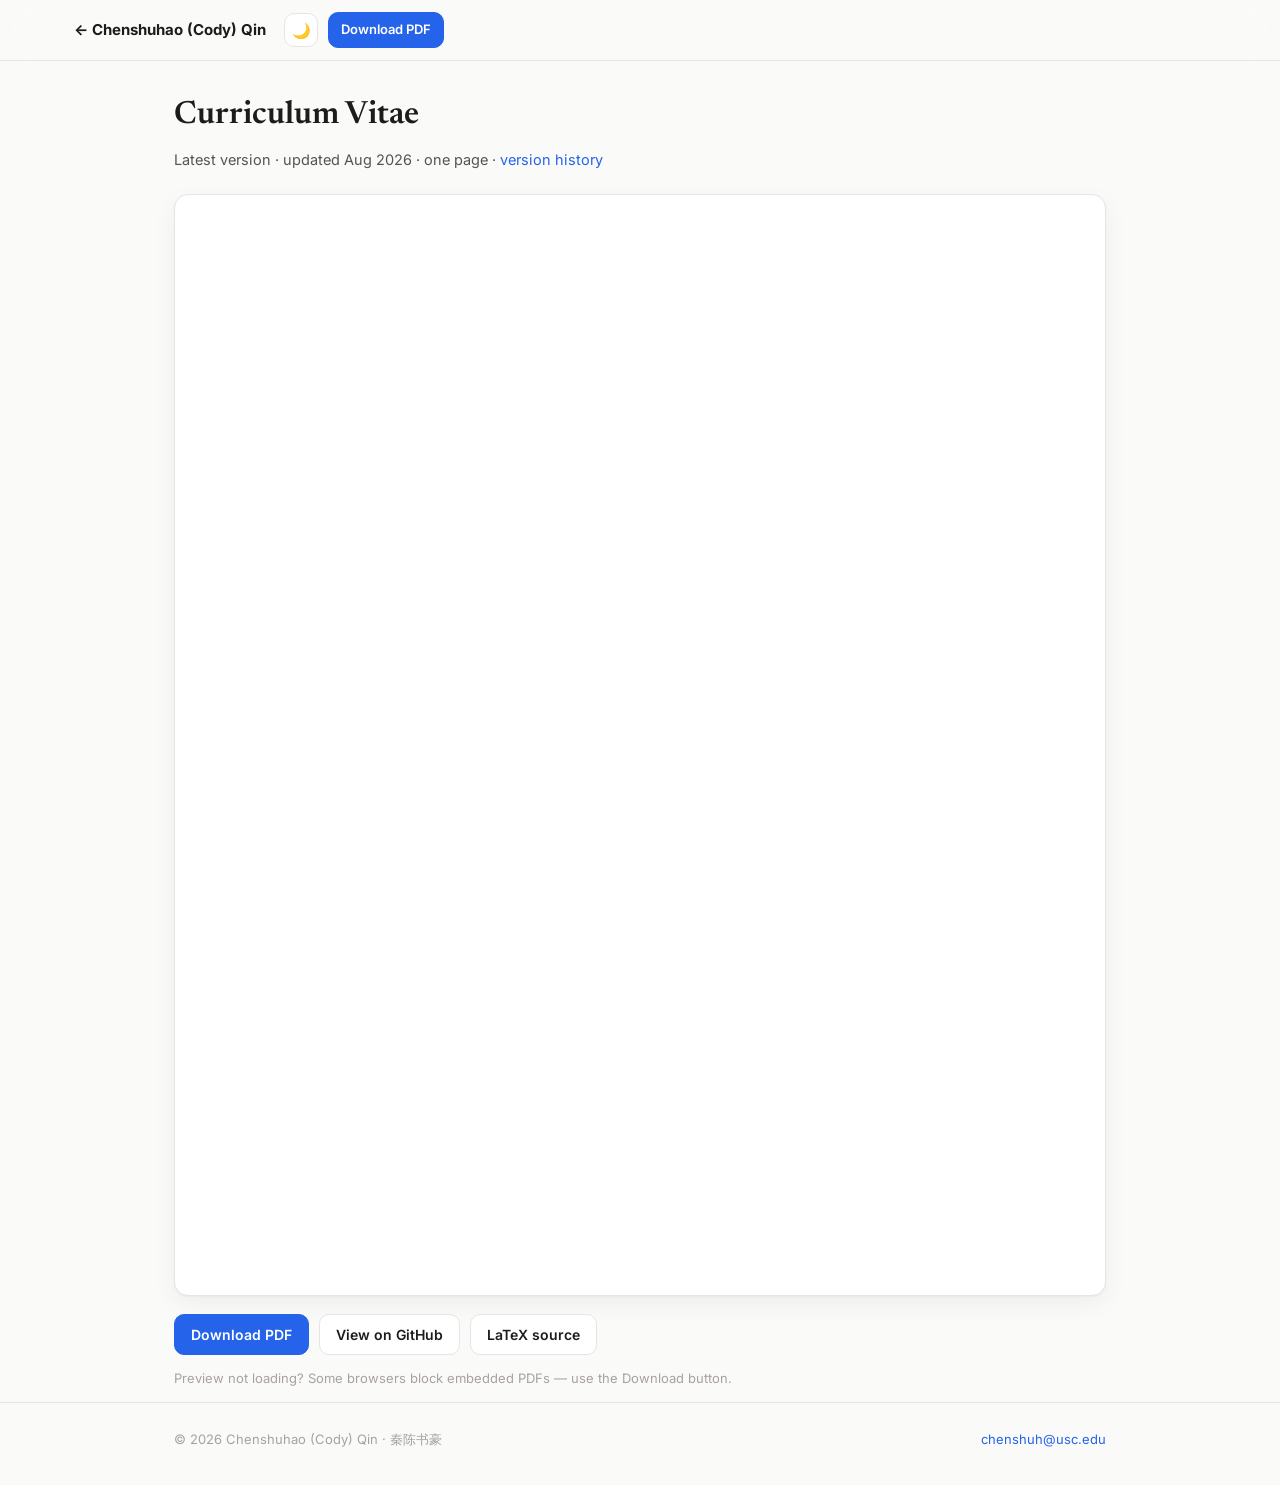
<file: resume.html>
<!DOCTYPE html>
<html lang="en">
<head>
  <meta charset="UTF-8">
  <meta name="viewport" content="width=device-width, initial-scale=1.0">
  <title>CV — Chenshuhao (Cody) Qin</title>
  <link rel="icon" type="image/png" href="assets/profile.png">
  <link rel="preconnect" href="https://fonts.googleapis.com">
  <link rel="preconnect" href="https://fonts.gstatic.com" crossorigin>
  <link href="https://fonts.googleapis.com/css2?family=Inter:wght@400;500;600;700&family=Newsreader:opsz,wght@6..72,600&display=swap" rel="stylesheet">
  <link rel="stylesheet" href="style.css?v=20260926-2">
</head>
<body class="cv-page">
  <nav class="nav">
    <div class="nav-inner">
      <a href="index.html" class="nav-name">← Chenshuhao (Cody) Qin</a>
      <div class="nav-actions">
        <button class="theme-toggle" id="themeToggle" aria-label="Toggle dark mode" title="Toggle theme">🌙</button>
        <a class="btn btn-primary btn-sm" href="https://raw.githubusercontent.com/CodyQin/CodyQin/main/resume/Chenshuhao_Qin_Resume.pdf" download>Download PDF</a>
      </div>
    </div>
  </nav>

  <main class="section cv-main">
    <div class="container">
      <h1 class="cv-title">Curriculum Vitae</h1>
      <p class="cv-meta">Latest version · updated Aug 2026 · one page · <a href="https://github.com/CodyQin/CodyQin/tags">version history</a></p>

      <div class="cv-frame">
        <iframe
          src="https://docs.google.com/gview?embedded=true&url=https://raw.githubusercontent.com/CodyQin/CodyQin/main/resume/Chenshuhao_Qin_Resume.pdf"
          title="Résumé PDF preview"
          loading="lazy"
        ></iframe>
      </div>

      <div class="cv-actions">
        <a class="btn btn-primary" href="resume/Chenshuhao_Qin_Resume.pdf" download="Chenshuhao_Qin_Resume.pdf">Download PDF</a>
        <a class="btn" href="https://github.com/CodyQin/CodyQin/blob/main/resume/Chenshuhao_Qin_Resume.pdf" target="_blank" rel="noopener">View on GitHub</a>
        <a class="btn" href="https://github.com/CodyQin/CodyQin/blob/main/resume/Chenshuhao_Qin_Resume.tex" target="_blank" rel="noopener">LaTeX source</a>
      </div>
      <p class="cv-note">Preview not loading? Some browsers block embedded PDFs — use the Download button.</p>
    </div>
  </main>

  <footer class="footer">
    <div class="container footer-inner">
      <span>© 2026 Chenshuhao (Cody) Qin · 秦陈书豪</span>
      <a href="mailto:chenshuh@usc.edu">chenshuh@usc.edu</a>
    </div>
  </footer>

  <script src="main.js?v=20260926-4"></script>
</body>
</html>
</file>
<file: style.css>
/* ============ Design tokens ============ */
:root {
  --bg: #fafaf9;
  --bg-card: #ffffff;
  --bg-subtle: #f4f4f3;
  --text: #1c1c1a;
  --text-soft: #57534e;
  --text-faint: #a8a29e;
  --accent: #2563eb;
  --accent-soft: rgba(37, 99, 235, 0.09);
  --border: #e7e5e4;
  --shadow: 0 1px 2px rgba(0,0,0,.04), 0 8px 24px rgba(0,0,0,.05);
  --radius: 14px;
  --font-body: "Inter", -apple-system, BlinkMacSystemFont, "Segoe UI", sans-serif;
  --font-display: "Newsreader", Georgia, serif;
}

[data-theme="dark"] {
  --bg: #111113;
  --bg-card: #1a1a1d;
  --bg-subtle: #202024;
  --text: #ececee;
  --text-soft: #b4b0ab;
  --text-faint: #78736e;
  --accent: #7aa2f7;
  --accent-soft: rgba(122, 162, 247, 0.12);
  --border: #2c2c30;
  --shadow: 0 1px 2px rgba(0,0,0,.3), 0 8px 24px rgba(0,0,0,.35);
}

* { box-sizing: border-box; }
html { scroll-behavior: smooth; scroll-padding-top: 72px; }
body {
  margin: 0;
  font-family: var(--font-body);
  font-size: 16px;
  line-height: 1.65;
  color: var(--text);
  background: var(--bg);
  -webkit-font-smoothing: antialiased;
}
a { color: var(--accent); text-decoration: none; }
a:hover { text-decoration: underline; }
img { max-width: 100%; display: block; }
.container { max-width: 980px; margin: 0 auto; padding: 0 24px; }

/* ============ Nav ============ */
.nav {
  position: sticky; top: 0; z-index: 50;
  background: color-mix(in srgb, var(--bg) 82%, transparent);
  backdrop-filter: blur(12px);
  -webkit-backdrop-filter: blur(12px);
  border-bottom: 1px solid var(--border);
}
.nav-inner { max-width: 1180px; margin: 0 auto; padding: 0 24px; height: 60px; display: flex; align-items: center; gap: 18px; }
.nav-name { font-weight: 700; color: var(--text); font-size: 15px; white-space: nowrap; }
.nav-name:hover { text-decoration: none; color: var(--accent); }
.nav-cn { font-weight: 500; color: var(--text-faint); font-size: 12.5px; margin-left: 6px; }
.nav-links { display: flex; gap: 4px; margin-left: auto; flex-wrap: wrap; }
.nav-links a { color: var(--text-soft); font-size: 13.5px; font-weight: 500; padding: 6px 10px; border-radius: 8px; }
.nav-links a:hover { color: var(--text); background: var(--bg-subtle); text-decoration: none; }
.nav-links a.active { color: var(--accent); background: var(--accent-soft); }
.nav-actions { display: flex; align-items: center; gap: 10px; }
.theme-toggle {
  border: 1px solid var(--border); background: var(--bg-card);
  width: 34px; height: 34px; border-radius: 10px; cursor: pointer;
  font-size: 15px; line-height: 1; display: grid; place-items: center; color: var(--text);
}
.theme-toggle:hover { border-color: var(--text-faint); }

/* ============ Buttons ============ */
.btn {
  display: inline-flex; align-items: center; gap: 6px;
  padding: 8px 16px; border-radius: 10px; font-weight: 600; font-size: 14px;
  border: 1px solid var(--border); color: var(--text); background: var(--bg-card);
  transition: transform .12s ease, border-color .12s ease, opacity .12s ease;
}
.btn:hover { text-decoration: none; border-color: var(--text-faint); transform: translateY(-1px); }
.btn-primary { background: var(--accent); border-color: var(--accent); color: #fff; }
.btn-primary:hover { border-color: var(--accent); opacity: .92; }
.btn-sm { padding: 6px 12px; font-size: 13px; }

/* ============ Two-column layout ============ */
.layout {
  max-width: 1180px; margin: 0 auto;
  display: grid; grid-template-columns: 280px minmax(0, 1fr);
  gap: 48px; padding: 40px 24px 64px;
}

/* ---- Left sidebar ---- */
/* Sidebar content can exceed the viewport: give it its own scroll so the
   bottom (links / CV button) is reachable without scrolling the page to the end. */
.sidebar {
  position: sticky; top: 84px; align-self: start;
  max-height: calc(100vh - 100px);
  overflow-y: auto;
  scrollbar-width: thin; scrollbar-color: var(--text-faint) transparent;
}
.side-photo {
  width: 100%; aspect-ratio: 1; object-fit: cover;
  border-radius: 24px; border: 1px solid var(--border); box-shadow: var(--shadow);
}
.side-name { font-family: var(--font-display); font-size: 24px; font-weight: 600; margin: 18px 0 2px; line-height: 1.25; letter-spacing: -.01em; }
.side-cn { font-size: 15px; color: var(--text); font-weight: 600; margin: 0 0 12px; }
.side-cn .pron { font-size: 11.5px; color: var(--text-faint); font-weight: 500; margin-left: 6px; letter-spacing: .03em; }
.side-credential { color: var(--text-soft); font-size: 13.5px; margin: 0 0 12px; }
.side-mission { color: var(--text-soft); font-size: 13.5px; margin: 0 0 14px; font-style: italic; font-family: var(--font-display); }
.side-status {
  display: flex; align-items: center; gap: 8px;
  font-size: 12.5px; color: var(--text-soft);
  background: var(--bg-subtle); border: 1px solid var(--border);
  padding: 6px 10px; border-radius: 999px; margin: 0 0 18px;
}
.side-pv {
  display: none; align-items: center; gap: 8px;
  font-size: 12.5px; font-weight: 600; color: var(--accent);
  background: var(--accent-soft); padding: 6px 10px;
  border-radius: 999px; margin: -12px 0 18px;
}
.side-pv.pv-on { display: flex; }
.side-pv svg { width: 14px; height: 14px; flex: none; }
.pulse-dot { width: 8px; height: 8px; border-radius: 50%; background: #22c55e; flex: none; animation: pulse 2.2s infinite; }
@keyframes pulse {
  0% { box-shadow: 0 0 0 0 rgba(34,197,94,.45); }
  70% { box-shadow: 0 0 0 8px rgba(34,197,94,0); }
  100% { box-shadow: 0 0 0 0 rgba(34,197,94,0); }
}
.side-links { list-style: none; margin: 0 0 18px; padding: 0; display: flex; flex-direction: column; gap: 2px; }
.side-links a {
  display: flex; align-items: center; gap: 10px;
  color: var(--text-soft); font-size: 13.5px; font-weight: 500;
  padding: 7px 10px; border-radius: 8px;
}
.side-links a:hover { color: var(--accent); background: var(--accent-soft); text-decoration: none; }
.side-links svg { width: 16px; height: 16px; flex: none; }
.side-cv { width: 100%; justify-content: center; }

/* ---- Right content ---- */
.sec { padding: 0 0 44px; scroll-margin-top: 76px; }
.sec-title {
  font-family: var(--font-display); font-size: 23px; font-weight: 600;
  margin: 0 0 18px; padding-bottom: 10px; border-bottom: 1px solid var(--border); letter-spacing: -.01em;
}
.sub-title { font-size: 15px; font-weight: 650; color: var(--text-soft); margin: 24px 0 10px; text-transform: uppercase; letter-spacing: .04em; }
.title-note { font-family: var(--font-body); font-size: 13.5px; font-weight: 500; color: var(--text-faint); margin-left: 8px; }

/* ============ Logo chips (work in dark mode: white backing) ============ */
.logo-chip {
  flex: none; width: 44px; height: 44px; border-radius: 12px;
  background: #fff; border: 1px solid var(--border);
  display: grid; place-items: center; overflow: hidden;
}
.logo-chip img { max-width: 82%; max-height: 82%; object-fit: contain; }
.logo-chip.sm { width: 36px; height: 36px; border-radius: 10px; }
.logo-chip.monogram { font-weight: 700; font-size: 15px; color: #fff; background: linear-gradient(135deg, #4f46e5, #8b5cf6); border: none; }

/* ============ About ============ */
.about-text { max-width: 800px; }
.about-text p { margin: 0 0 12px; color: var(--text-soft); font-size: 14.5px; }
.about-text p:last-child { margin-bottom: 0; }
.about-text strong { color: var(--text); font-weight: 600; }

/* ============ Education ============ */
.edu-item {
  display: flex; gap: 14px; align-items: center;
  background: var(--bg-card); border: 1px solid var(--border);
  border-radius: var(--radius); padding: 14px 18px; margin-bottom: 12px;
}
.edu-degree { font-weight: 600; font-size: 14.5px; }
.edu-school { color: var(--text-soft); font-size: 13.5px; margin-top: 1px; }
.edu-meta { color: var(--text-faint); font-size: 12.5px; margin-top: 4px; }

/* ============ Experience ============ */
.xp-card {
  background: var(--bg-card); border: 1px solid var(--border);
  border-radius: var(--radius); padding: 20px 22px; margin-bottom: 14px;
  box-shadow: var(--shadow);
}
/* photo embedded to the right of the bullets, text wraps around it */
.xp-fig { float: right; width: 200px; margin: 6px 0 10px 18px; text-align: center; }
.xp-fig button.lb { display: block; padding: 0; border: 1px solid var(--border); border-radius: 12px; overflow: hidden; background: var(--bg-subtle); }
.xp-fig img { display: block; width: 100%; height: auto; transition: transform .25s ease; }
.xp-fig button.lb:hover img { transform: scale(1.03); }
.xp-fig figcaption { font-size: 11.5px; color: var(--text-faint); margin-top: 5px; }
.xp-card .chips { clear: both; }
.xp-head { display: flex; gap: 14px; align-items: flex-start; }
.xp-titles h3 { margin: 0; font-size: 16px; font-weight: 650; }
.xp-org { color: var(--text-soft); font-size: 13.5px; margin-top: 2px; }
.xp-note { color: var(--text-faint); }
.xp-when { margin-left: auto; color: var(--text-faint); font-size: 12.5px; text-align: right; white-space: nowrap; padding-top: 2px; }
.xp-bullets { margin: 12px 0 12px; padding-left: 20px; color: var(--text-soft); font-size: 14px; }
.xp-bullets li { margin-bottom: 6px; }
.xp-bullets li:last-child { margin-bottom: 0; }
.xp-bullets strong { color: var(--text); font-weight: 600; }

/* compact earlier-experience rows */
.row-list { list-style: none; margin: 0; padding: 0; }
.row-list li {
  display: flex; gap: 12px; align-items: flex-start;
  background: var(--bg-card); border: 1px solid var(--border);
  border-radius: 12px; padding: 12px 16px; margin-bottom: 8px;
}
.row-main { flex: 1; font-size: 13.5px; }
.row-main strong { font-weight: 650; }
.row-org { display: block; color: var(--text-faint); font-size: 12.5px; margin-top: 1px; }
.row-desc { display: block; color: var(--text-soft); font-size: 12.5px; margin-top: 4px; line-height: 1.5; }
.row-when { flex: none; color: var(--text-faint); font-size: 12px; padding-top: 2px; }

/* ============ Chips ============ */
.chips { display: flex; flex-wrap: wrap; gap: 6px; }
.chips span {
  font-size: 11.5px; font-weight: 500; color: var(--text-soft);
  background: var(--bg-subtle); border: 1px solid var(--border);
  padding: 2px 9px; border-radius: 999px;
}

/* ============ Open Source ============ */
.oss-grid { display: grid; grid-template-columns: 1fr 1fr; gap: 14px; margin-bottom: 18px; }
.oss-card {
  display: block; background: var(--bg-card); border: 1px solid var(--border);
  border-radius: var(--radius); padding: 16px 18px; box-shadow: var(--shadow); color: var(--text);
}
.oss-card:hover { text-decoration: none; border-color: var(--accent); }
.oss-head { display: flex; align-items: center; justify-content: space-between; gap: 10px; }
.oss-head h3 { margin: 0; font-size: 14.5px; font-weight: 650; }
.oss-card p { color: var(--text-soft); font-size: 13px; margin: 8px 0 10px; }
.oss-foot { display: flex; align-items: center; gap: 8px; }
.lang-dot { width: 10px; height: 10px; border-radius: 50%; }
.lang-dot.py { background: #3572A5; }
.lang-name { font-size: 12px; color: var(--text-faint); font-weight: 500; }
.oss-count { margin-left: auto; font-size: 11.5px; font-weight: 600; color: var(--accent); background: var(--accent-soft); padding: 2px 9px; border-radius: 999px; }
.shield { height: 19px; }

.pr-list { list-style: none; margin: 0; padding: 0; }
.pr-list li {
  display: flex; align-items: baseline; gap: 10px; flex-wrap: wrap;
  padding: 9px 4px; border-bottom: 1px solid var(--border); font-size: 13.5px;
}
.pr-list li:last-child { border-bottom: none; }
.pr-repo { font-size: 11.5px; font-weight: 600; color: var(--text-faint); background: var(--bg-subtle); padding: 2px 8px; border-radius: 6px; flex: none; }
.pr-list a { color: var(--text); font-weight: 550; }
.pr-list a:hover { color: var(--accent); }
.pr-tag { font-size: 11px; font-weight: 650; padding: 2px 8px; border-radius: 999px; flex: none; }
.pr-merged { color: #16a34a; background: rgba(34,197,94,.12); }
.pr-issue { color: #9333ea; background: rgba(147,51,234,.12); }
.pr-date { margin-left: auto; color: var(--text-faint); font-size: 12px; flex: none; }
.oss-more { margin: 16px 0 0; font-size: 13px; color: var(--text-soft); }

/* ============ Publications ============ */
.pub-card {
  display: grid; grid-template-columns: 1fr; gap: 16px;
  background: var(--bg-card); border: 1px solid var(--border);
  border-radius: var(--radius); padding: 18px 20px; margin-bottom: 14px; box-shadow: var(--shadow);
}
.pub-card.with-thumb { grid-template-columns: 210px 1fr; align-items: center; }
.pub-thumb img { border-radius: 10px; border: 1px solid var(--border); background: #fff; max-height: 140px; object-fit: cover; width: 100%; }
.pub-venues { display: flex; gap: 6px; flex-wrap: wrap; margin-bottom: 8px; }
.venue-badge {
  font-size: 11px; font-weight: 650; color: var(--accent);
  background: var(--accent-soft); border: 1px solid color-mix(in srgb, var(--accent) 30%, transparent);
  padding: 2px 9px; border-radius: 999px;
}
.venue-demo { color: #b45309; background: rgba(245,158,11,.12); border-color: rgba(245,158,11,.35); }
.venue-thesis { color: #7c3aed; background: rgba(124,58,237,.1); border-color: rgba(124,58,237,.3); }
.pub-card h3 { margin: 0 0 6px; font-size: 15.5px; font-weight: 600; line-height: 1.4; }
.pub-card h3 a { color: var(--text); }
.pub-card h3 a:hover { color: var(--accent); }
.pub-authors { margin: 0 0 4px; color: var(--text-soft); font-size: 13.5px; }
.pub-authors strong { color: var(--text); }
.pub-meta { margin: 0; color: var(--text-faint); font-size: 12.5px; }
.pub-links { display: flex; gap: 14px; margin-top: 8px; font-size: 13px; font-weight: 600; }

/* ============ Awards ============ */
.cert-grid { display: grid; grid-template-columns: 1fr 1fr; gap: 14px; margin-bottom: 16px; }
.cert-card {
  display: flex; flex-direction: column; overflow: hidden;
  background: var(--bg-card); border: 1px solid var(--border);
  border-radius: var(--radius); color: var(--text); box-shadow: var(--shadow);
  transition: transform .12s ease, border-color .12s ease;
}
.cert-card:hover { text-decoration: none; border-color: var(--accent); transform: translateY(-2px); }
.cert-card img {
  width: 100%; height: 170px; object-fit: contain; background: #fff;
  border-bottom: 1px solid var(--border); padding: 8px;
}
.cert-body { padding: 10px 14px 12px; }
.cert-name { font-size: 13px; font-weight: 650; line-height: 1.35; }
.cert-note { font-size: 12px; color: var(--text-faint); margin-top: 2px; line-height: 1.4; }
.cert-date { font-size: 12px; font-weight: 600; color: var(--accent); margin-top: 6px; }

.award-list { list-style: none; margin: 0; padding: 0; }
.award-list li { display: flex; align-items: center; gap: 12px; padding: 10px 4px; border-bottom: 1px solid var(--border); font-size: 14px; }
.award-list li:last-child { border-bottom: none; }
.award-name { font-weight: 600; }
.award-note { color: var(--text-faint); font-size: 12.5px; }
.award-year { margin-left: auto; color: var(--text-faint); font-size: 12.5px; font-variant-numeric: tabular-nums; }

/* ---- WWDC23 flagship award card ---- */
.wwdc-card {
  background: var(--bg-card); border: 1px solid var(--border);
  border-radius: var(--radius); padding: 16px 18px; margin-bottom: 16px; box-shadow: var(--shadow);
}
.wwdc-head { display: flex; gap: 14px; align-items: center; margin-bottom: 12px; }
.wwdc-titles { flex: 1; }
.wwdc-titles h3 { margin: 0; font-size: 16px; font-weight: 650; }
.wwdc-head .cert-date { flex: none; padding-top: 2px; }
.wwdc-strip { display: grid; grid-template-columns: repeat(4, 1fr); gap: 10px; }
.wwdc-tile {
  position: relative; overflow: hidden; padding: 0; border: 1px solid var(--border);
  border-radius: 10px; background: var(--bg-subtle); cursor: zoom-in;
}
.wwdc-tile img { width: 100%; height: 150px; object-fit: cover; transition: transform .25s ease; }
.wwdc-tile:hover img { transform: scale(1.03); }
.tile-cap {
  position: absolute; left: 0; right: 0; bottom: 0;
  padding: 20px 9px 7px; font-size: 11px; font-weight: 600; color: #fff; text-align: left;
  background: linear-gradient(transparent, rgba(0,0,0,.62));
}

/* ---- Life filmstrip (auto-scrolling, draggable) ---- */
.life-intro {
  margin: -6px 0 16px; color: var(--text-soft); font-size: 14px;
  font-family: var(--font-display); font-style: italic;
}
.reel {
  overflow: hidden; padding: 4px 0 6px;
  -webkit-mask-image: linear-gradient(90deg, transparent, #000 5%, #000 95%, transparent);
  mask-image: linear-gradient(90deg, transparent, #000 5%, #000 95%, transparent);
}
.reel-track { display: flex; width: max-content; will-change: transform; touch-action: pan-y; cursor: grab; }
.reel-track.dragging { cursor: grabbing; }
.reel-set { display: flex; gap: 14px; padding-right: 14px; }
.reel-card {
  position: relative; overflow: hidden; flex: none; padding: 0; border: 1px solid var(--border);
  border-radius: 12px; background: var(--bg-subtle); cursor: zoom-in;
}
.reel-card img { display: block; height: 216px; width: auto; pointer-events: none; transition: transform .3s ease; }
.reel-card:hover img { transform: scale(1.03); }
.reel-cap {
  position: absolute; left: 0; right: 0; bottom: 0; display: flex; flex-direction: column; gap: 0;
  padding: 26px 11px 8px; text-align: left; color: #fff; pointer-events: none;
  background: linear-gradient(transparent, rgba(0,0,0,.68));
}
.reel-cap strong { font-size: 12px; font-weight: 650; white-space: nowrap; overflow: hidden; text-overflow: ellipsis; }
.reel-cap em { font-size: 11px; font-weight: 400; color: rgba(255,255,255,.88); font-family: var(--font-display); white-space: nowrap; overflow: hidden; text-overflow: ellipsis; }

/* Phones: the filmstrip scrolls natively instead of running the JS marquee */
.reel-native {
  overflow-x: auto; overscroll-behavior-x: contain; scrollbar-width: none;
  -webkit-overflow-scrolling: touch; scroll-snap-type: x mandatory;
}
.reel-native::-webkit-scrollbar { display: none; }
.reel-native .reel-track { touch-action: pan-x pan-y; }
.reel-native .reel-card { scroll-snap-align: start; }

/* ---- Lightbox ---- */
button.lb, a.lb { cursor: zoom-in; }
button.lb { background: none; border: 0; padding: 0; }
.lightbox {
  position: fixed; inset: 0; z-index: 100; display: none; place-items: center;
  background: rgba(12,12,14,.9); backdrop-filter: blur(6px); -webkit-backdrop-filter: blur(6px);
}
.lightbox.open { display: grid; }
.lightbox figure { margin: 0; text-align: center; max-width: 92vw; }
.lightbox img {
  max-width: 92vw; max-height: 80vh; width: auto; height: auto; margin: 0 auto;
  border-radius: 10px; box-shadow: 0 24px 70px rgba(0,0,0,.55);
}
.lightbox figcaption { margin-top: 14px; color: #e7e7ea; font-size: 13.5px; }
.lb-btn {
  position: fixed; z-index: 101; display: grid; place-items: center;
  width: 42px; height: 42px; border-radius: 50%;
  border: 1px solid rgba(255,255,255,.22); background: rgba(255,255,255,.08); color: #fff;
  font-size: 22px; line-height: 1; cursor: pointer; transition: background .15s ease;
}
.lb-btn:hover { background: rgba(255,255,255,.2); }
.lb-close { top: 20px; right: 24px; }
.lb-prev { left: 18px; top: 50%; transform: translateY(-50%); }
.lb-next { right: 18px; top: 50%; transform: translateY(-50%); }
@media (max-width: 720px) { .lb-prev { left: 8px; } .lb-next { right: 8px; } }

/* ---- Travel map (offline-generated: tools/gen_map.py) ---- */
.map-note { margin: 0 0 12px; font-family: var(--font-display); font-style: italic; font-size: 13.5px; color: var(--text-faint); }
.map-fig {
  background: var(--bg-card); border: 1px solid var(--border); border-radius: var(--radius);
  box-shadow: var(--shadow); padding: 16px 10px 8px; margin: 0 0 8px;
}
.map-fig figcaption { padding: 6px 8px 0; font-size: 11.5px; color: var(--text-faint); text-align: center; }
.world-map { display: block; width: 100%; height: auto; }
.world-map .m-land { fill: var(--bg-subtle); stroke: var(--border); stroke-width: .5; }
.world-map .m-visited { fill: var(--accent); }
.world-map .m-visited, .world-map .m-city { opacity: 0; transition: opacity .45s ease; transition-delay: calc(min(var(--i, 0), 14) * 60ms); }
.map-fig.visible .world-map .m-visited, .map-fig.visible .world-map .m-city { opacity: 1; }
.world-map .m-visited:hover { fill: color-mix(in srgb, var(--accent) 78%, var(--text)); }
.world-map .m-visited:focus, .world-map .m-city:focus { outline: none; stroke: var(--text); stroke-width: 1.5; }
.world-map .m-dot { stroke: var(--bg-card); stroke-width: 1; }
.world-map .m-city { fill: var(--bg); stroke: var(--accent); stroke-width: 1.4; }
.world-map .m-city:hover { stroke-width: 2.4; }
.map-tip {
  position: fixed; z-index: 90; pointer-events: none;
  background: var(--text); color: var(--bg);
  font-size: 12px; font-weight: 600; line-height: 1; padding: 6px 10px;
  border-radius: 8px; box-shadow: var(--shadow);
}

/* ============ Projects ============ */
.proj-featured {
  display: grid; grid-template-columns: 1fr 1.15fr; gap: 22px; align-items: center;
  background: var(--bg-card); border: 1px solid var(--border);
  border-radius: var(--radius); padding: 20px 22px; margin-bottom: 14px; box-shadow: var(--shadow);
}
.proj-media { display: grid; grid-template-columns: 1fr 1fr; gap: 10px; }
.video-thumb { position: relative; display: block; border-radius: 10px; overflow: hidden; border: 1px solid var(--border); }
.video-thumb img { width: 100%; height: 108px; object-fit: cover; }
.video-thumb .play {
  position: absolute; inset: 0; display: grid; place-items: center;
  color: #fff; font-size: 22px; text-shadow: 0 2px 10px rgba(0,0,0,.5);
  background: rgba(0,0,0,.18); transition: background .15s ease;
}
.video-thumb:hover .play { background: rgba(0,0,0,.32); }
.proj-body h3 { margin: 0 0 2px; font-size: 16.5px; font-weight: 650; }
.proj-body p { color: var(--text-soft); font-size: 14px; margin: 8px 0 12px; }
.proj-body p strong { color: var(--text); font-weight: 600; }
.proj-meta { color: var(--text-faint) !important; font-size: 12.5px !important; margin: 0 0 8px !important; }
.badge {
  font-size: 11px; font-weight: 600; color: #16a34a;
  background: rgba(34,197,94,.12); border: 1px solid rgba(34,197,94,.3);
  padding: 2px 9px; border-radius: 999px; vertical-align: 2px; margin-left: 6px;
}
.proj-grid { display: grid; grid-template-columns: 1fr 1fr; gap: 14px; }
.proj-card {
  background: var(--bg-card); border: 1px solid var(--border);
  border-radius: var(--radius); padding: 18px 20px; box-shadow: var(--shadow);
}
.proj-card h3 { margin: 0 0 2px; font-size: 15.5px; font-weight: 650; }
.proj-card p { color: var(--text-soft); font-size: 13.5px; margin: 8px 0 10px; }
.proj-card p strong { color: var(--text); font-weight: 600; }
.proj-link { font-weight: 600; font-size: 13.5px; margin-right: 14px; }
.proj-photo-card { grid-column: 1 / -1; display: grid; grid-template-columns: 280px 1fr; gap: 18px; align-items: center; }
.proj-photo-trigger { display: block; padding: 0; border: 1px solid var(--border); border-radius: 10px; overflow: hidden; background: var(--bg-subtle); cursor: zoom-in; }
.proj-photo { border-radius: 0; border: none; max-height: 200px; object-fit: cover; width: 100%; }
.proj-photo-body h3 { margin-bottom: 2px; }
.proj-photo-body p { margin: 8px 0 10px; }

/* ============ Contact & footer ============ */
.sec-contact p { color: var(--text-soft); font-size: 14.5px; }
.hero-links { display: flex; align-items: center; gap: 10px; flex-wrap: wrap; }
.contact-links { margin-top: 16px; }
.footer { border-top: 1px solid var(--border); padding: 26px 0 34px; color: var(--text-faint); font-size: 13px; }
.footer-inner { display: flex; gap: 8px; flex-wrap: wrap; justify-content: space-between; }

/* ============ CV page (resume.html) ============ */
.cv-title { font-family: var(--font-display); font-size: 32px; font-weight: 600; margin: 28px 0 6px; }
.cv-meta { color: var(--text-soft); margin: 0 0 22px; font-size: 14.5px; }
.cv-frame { border: 1px solid var(--border); border-radius: var(--radius); overflow: hidden; background: var(--bg-card); box-shadow: var(--shadow); }
.cv-frame iframe { width: 100%; height: min(1100px, 130vh); border: 0; display: block; }
.cv-actions { display: flex; gap: 10px; flex-wrap: wrap; margin: 18px 0 6px; }
.cv-note { color: var(--text-faint); font-size: 13px; }

/* ============ Reveal animation ============ */
.reveal { opacity: 0; transform: translateY(14px); transition: opacity .5s ease, transform .5s ease; }
.reveal.visible { opacity: 1; transform: none; }
@media (prefers-reduced-motion: reduce) {
  .reveal { opacity: 1; transform: none; transition: none; }
  .world-map .m-visited, .world-map .m-city { opacity: 1; transition: none; }
  html { scroll-behavior: auto; }
}

/* ============ Responsive ============ */
@media (max-width: 960px) {
  .layout { grid-template-columns: 1fr; gap: 32px; padding-top: 28px; }
  .sidebar { position: static; max-height: none; overflow: visible; max-width: 420px; margin: 0 auto; text-align: center; }
  .side-photo { width: min(240px, 70vw); margin: 0 auto; }
  .side-status { justify-content: center; }
  .side-pv { justify-content: center; }
  .side-links { flex-direction: row; flex-wrap: wrap; justify-content: center; gap: 4px; }
  .side-cv { width: auto; }
  .oss-grid, .proj-grid, .cert-grid { grid-template-columns: 1fr; }
  .proj-featured { grid-template-columns: 1fr; }
  .pub-card.with-thumb { grid-template-columns: 1fr; }
  .proj-photo-card { grid-template-columns: 1fr; }
  .xp-when { margin-left: 58px; text-align: left; white-space: normal; }
  .nav-links { display: none; }
  .wwdc-strip { grid-template-columns: 1fr 1fr; }
  .wwdc-tile img { height: 150px; }
  .xp-fig { float: none; width: min(260px, 82%); margin: 10px auto 2px; }
  .reel-card img { height: 190px; }
}
@media (max-width: 560px) {
  .reel-card img { height: 168px; }
  .reel-cap em { display: none; }
  .reel-cap strong { font-size: 11.5px; }
  .lightbox figcaption { font-size: 12px; padding: 0 12px; }
  .award-list li { flex-wrap: wrap; }
  .award-name { flex: 1; }
  .award-note { order: 1; flex-basis: 100%; margin-top: 3px; }
}
</file>
